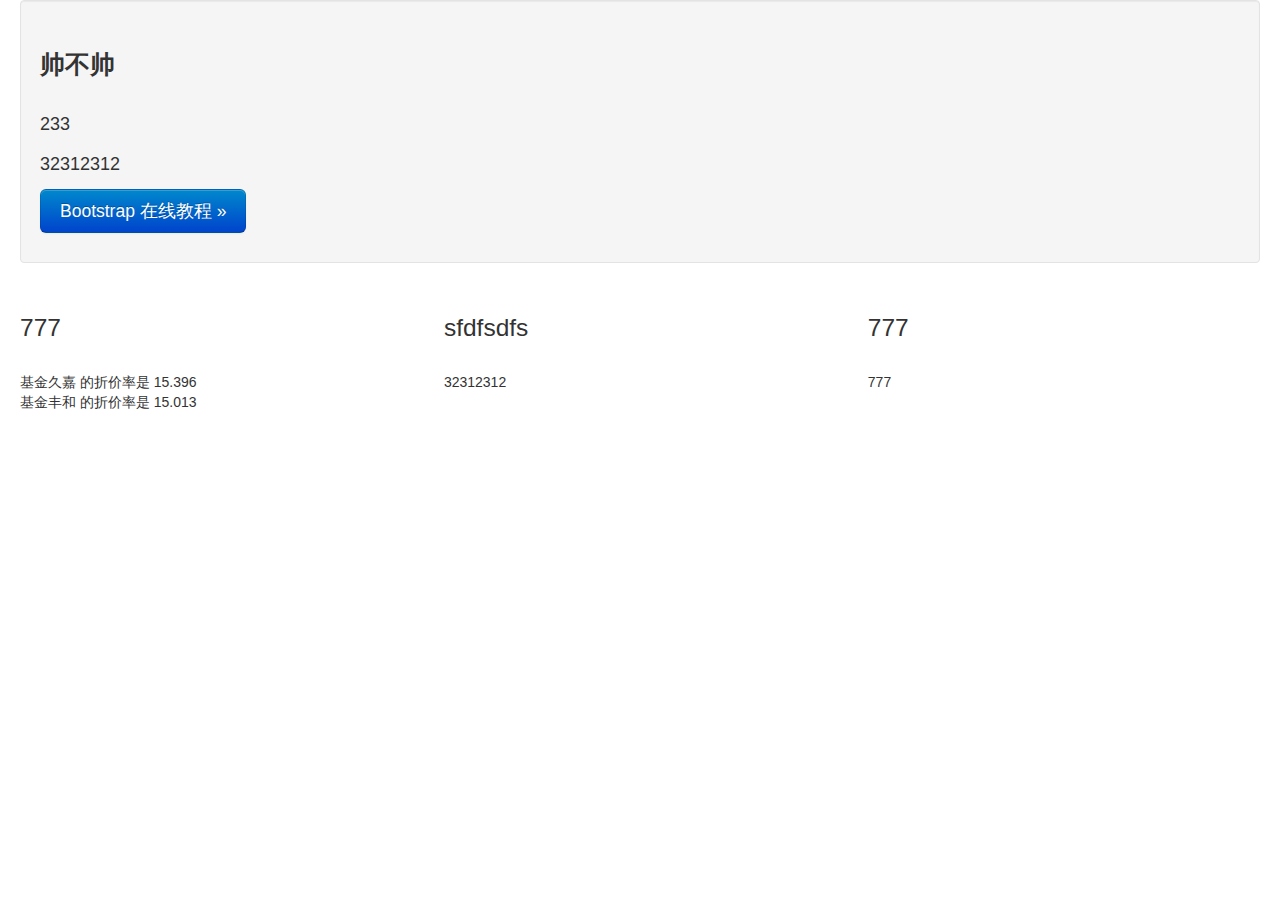
<file: jisi/test_new.html>
<!DOCTYPE html>
<html>
  <head>
    <title>今日PMONEY金融,订阅客户:hechao!</title>
    <!-- 包含头部信息用于适应不同设备 -->
    <meta name="viewport" content="width=device-width, initial-scale=1">
    <!-- 包含 bootstrap 样式表 -->
    <link rel="stylesheet" href="csstemp.css">
  </head>

  <body>


<div class="container-fluid">
	<div class="row-fluid">
		<div class="span12">
			<div class="hero-unit well">
				<h3>
					<strong>帅不帅</strong>
				</h3>
				<p>
					233
				</p>
				<p>
					32312312
				</p>
				<p>
					<a class="btn btn-primary btn-large" href="http://www.w3cschool.cc/bootstrap/bootstrap-tutorial.html">Bootstrap 在线教程 »</a>
				</p>
			</div>
			<div class="row-fluid">
				<div class="span4">
					<h3>
						777
					</h3>
					<p>
						 基金久嘉 的折价率是 15.396 <br>
 基金丰和 的折价率是 15.013 <br>

					</p>
				</div>
				<div class="span4">
					<h3>
						sfdfsdfs
					</h3>
					<p>
						32312312
					</p>
				</div>
				<div class="span4">
					<h3>
						777
					</h3>
					<p>
						777
					</p>
				</div>
			</div>
		</div>
	</div>
</div>



    <!-- JavaScript 放置在文档最后面可以使页面加载速度更快 -->
    <!-- 可选: 包含 jQuery 库 -->
    <script src="http://apps.bdimg.com/libs/jquery/2.1.1/jquery.min.js"></script>
    <!-- 可选: 合并了 Bootstrap JavaScript 插件 -->
    <script src="http://apps.bdimg.com/libs/bootstrap/3.2.0/js/bootstrap.min.js"></script>
</body>

</html>
</file>
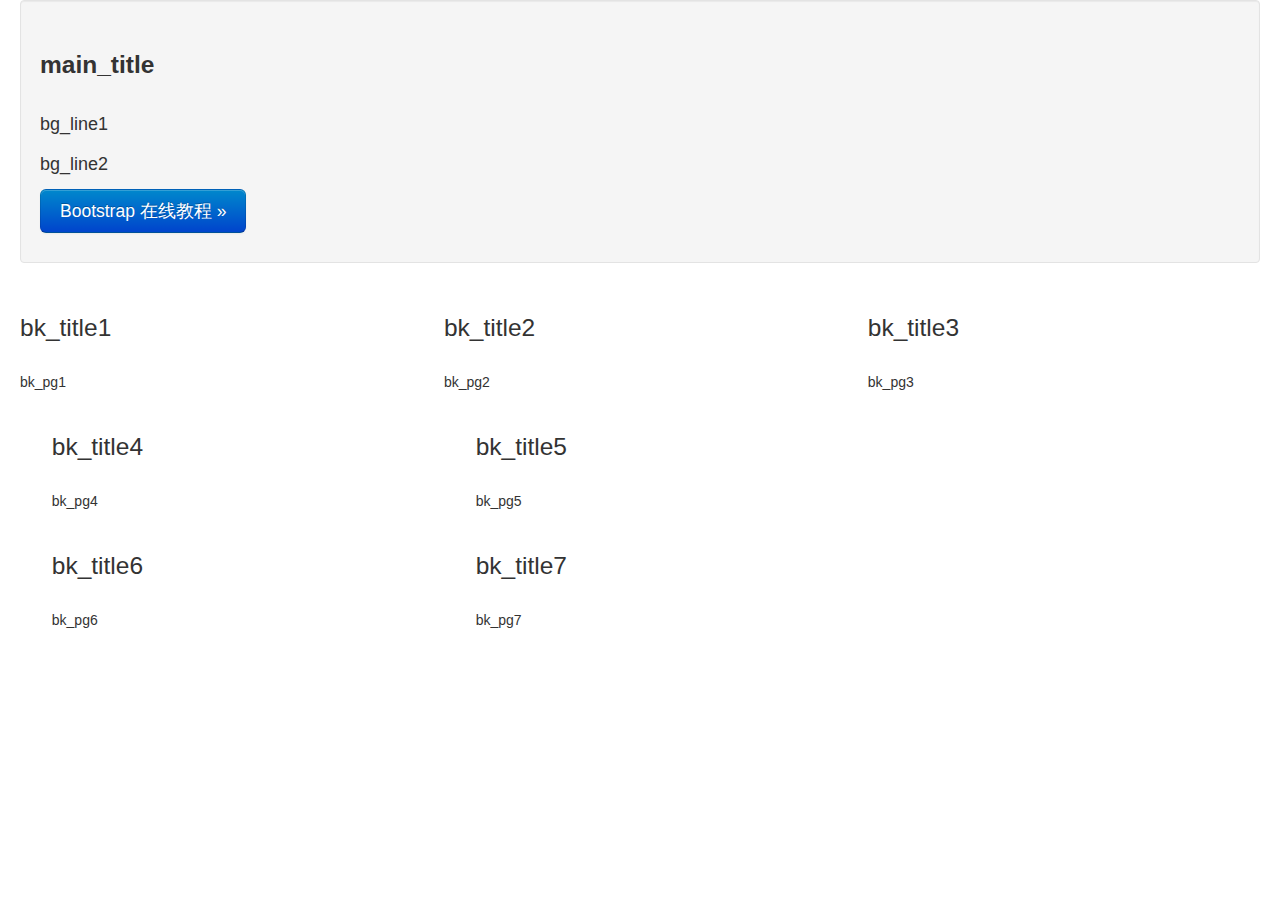
<file: jisi2/template.html>
<!DOCTYPE html>
<html>
  <head>
    <title>page_title</title>
    <!-- 包含头部信息用于适应不同设备 -->
    <meta content="text/html;charset=utf-8" http-equiv="Content-Type" />
    <meta name="viewport" content="width=device-width, initial-scale=1">
    <!-- 包含 bootstrap 样式表 -->
    <link rel="stylesheet" href="csstemp.css">
  </head>

  <body>


<div class="container-fluid">
	<div class="row-fluid">
		<div class="span12">
			<div class="hero-unit well">
				<h3>
					<strong>main_title</strong>
				</h3>
				<p>
					bg_line1
				</p>
				<p>
					bg_line2
				</p>
				<p>
					<a class="btn btn-primary btn-large" href="http://www.w3cschool.cc/bootstrap/bootstrap-tutorial.html">Bootstrap 在线教程 »</a>
				</p>
			</div>
			<div class="row-fluid">
				<div class="span4">
					<h3>
						bk_title1
					</h3>
					<p>
						bk_pg1
					</p>
				</div>
				<div class="span4">
					<h3>
						bk_title2
					</h3>
					<p>
						bk_pg2
					</p>
				</div>
				<div class="span4">
					<h3>
						bk_title3
					</h3>
					<p>
						bk_pg3
					</p>
				</div>
				<div class="span4">
					<h3>
						bk_title4
					</h3>
					<p>
						bk_pg4
					</p>
				</div>
				<div class="span4">
					<h3>
						bk_title5
					</h3>
					<p>
						bk_pg5
					</p>
				</div>
				<div class="span4">
					<h3>
						bk_title6
					</h3>
					<p>
						bk_pg6
					</p>
				</div>
				<div class="span4">
					<h3>
						bk_title7
					</h3>
					<p>
						bk_pg7
					</p>
				</div>
				
			</div>
		</div>
	</div>
</div>



    <!-- JavaScript 放置在文档最后面可以使页面加载速度更快 -->
    <!-- 可选: 包含 jQuery 库 -->
    <script src="http://apps.bdimg.com/libs/jquery/2.1.1/jquery.min.js"></script>
    <!-- 可选: 合并了 Bootstrap JavaScript 插件 -->
    <script src="http://apps.bdimg.com/libs/bootstrap/3.2.0/js/bootstrap.min.js"></script>
</body>

</html>
</file>
